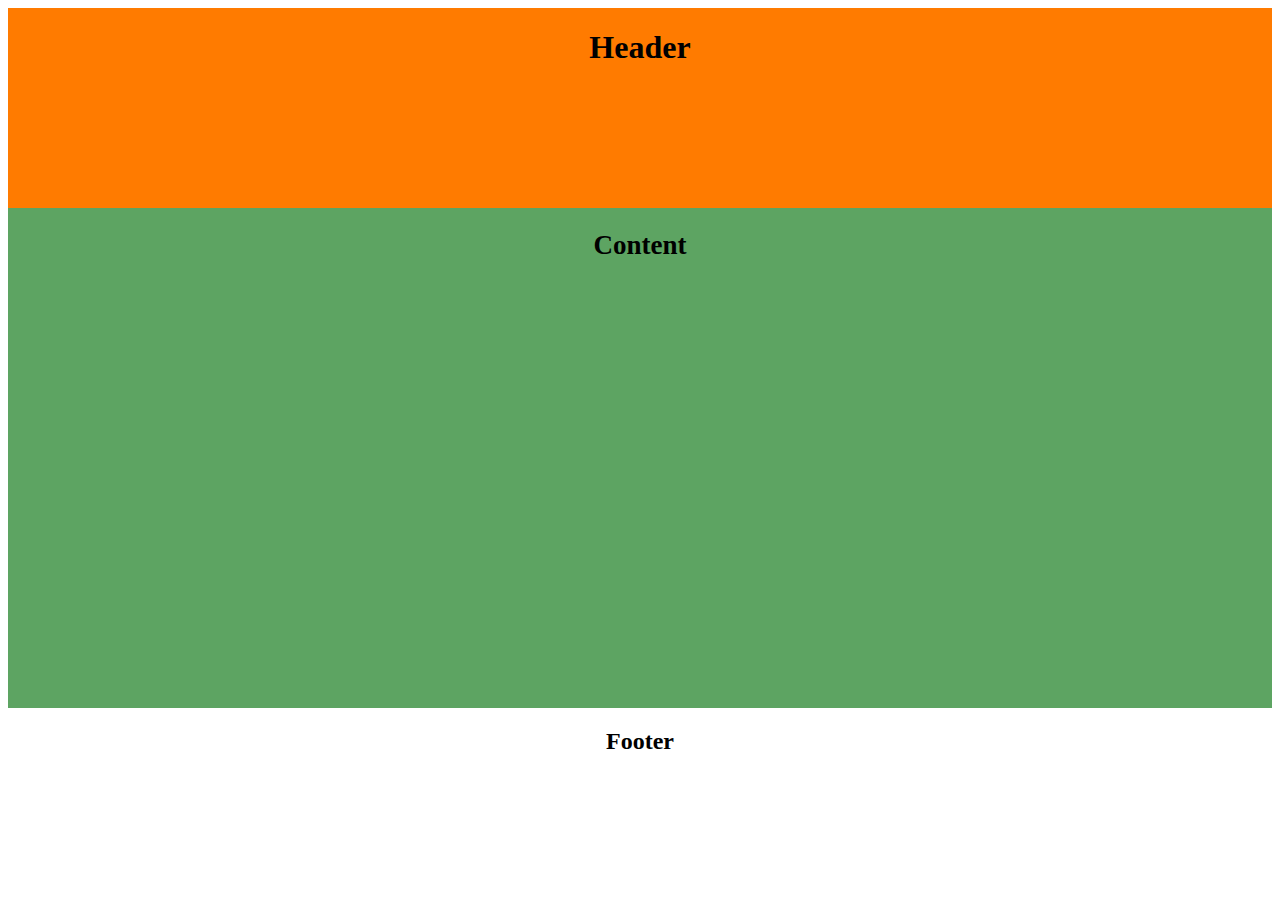
<file: index.html>
<!DOCTYPE html>
<html lang="en">
<head>
    <meta charset="UTF-8">
    <meta name="viewport" content="width=device-width, initial-scale=1.0">
    <title>Main</title>
    <link rel="stylesheet" href="./mian.css">
</head>
<body>
    <header>
        <h1>Header</h1>
    </header>
    <section>
        <h2>Content</h2>
    </section>
    <footer>
        <h2>Footer</h2>
    </footer>
</body>
</html>
</file>
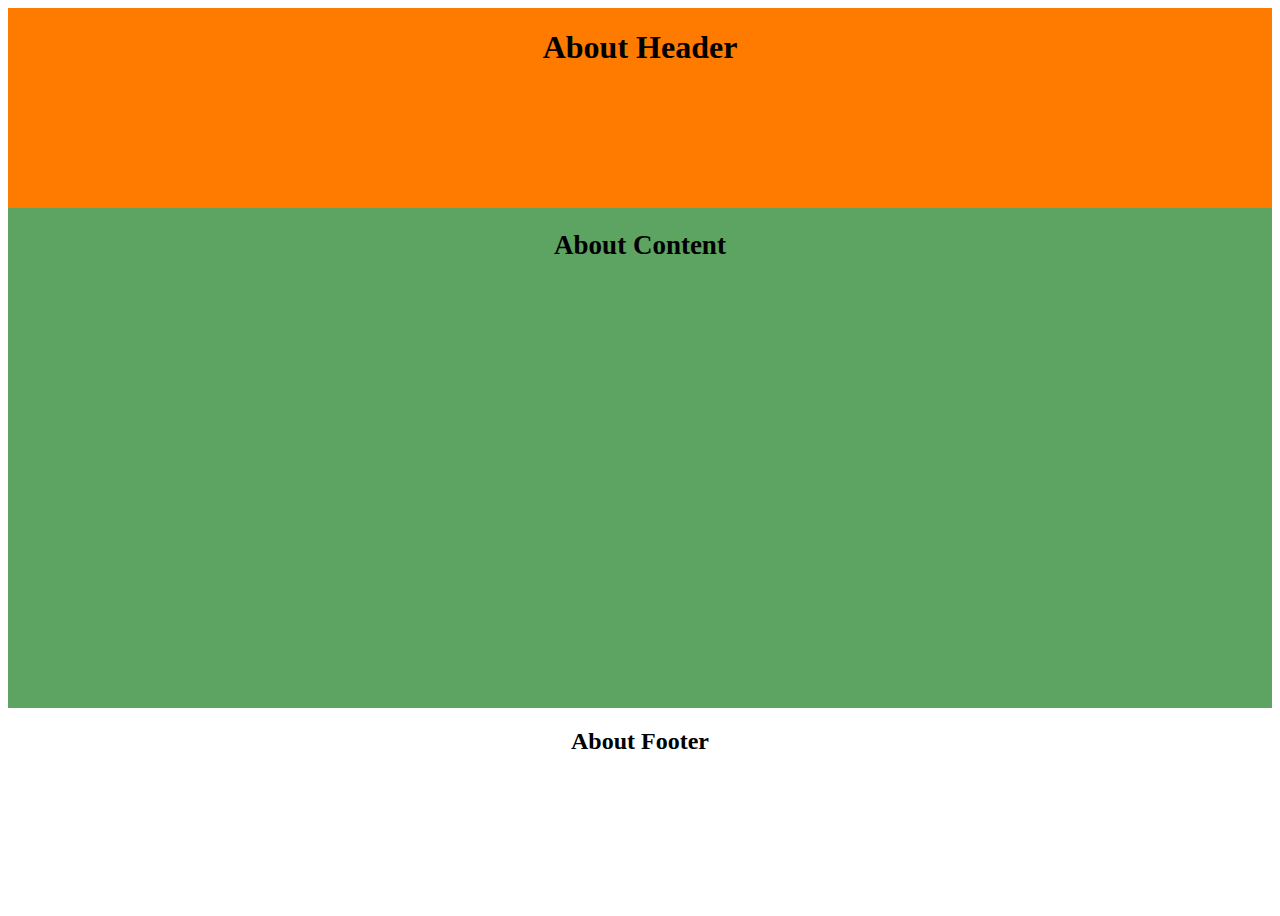
<file: about.html>
<!DOCTYPE html>
<html lang="en">

<head>
    <meta charset="UTF-8">
    <meta name="viewport" content="width=device-width, initial-scale=1.0">
    <title>About Page</title>
    <link rel="stylesheet" href="./mian.css">
</head>

<body>
    <header>
        <h1>About Header</h1>
    </header>
    <section>
        <h2>About Content</h2>
    </section>
    <footer>
        <h2>About Footer</h2>
    </footer>
</body>

</html>
</file>
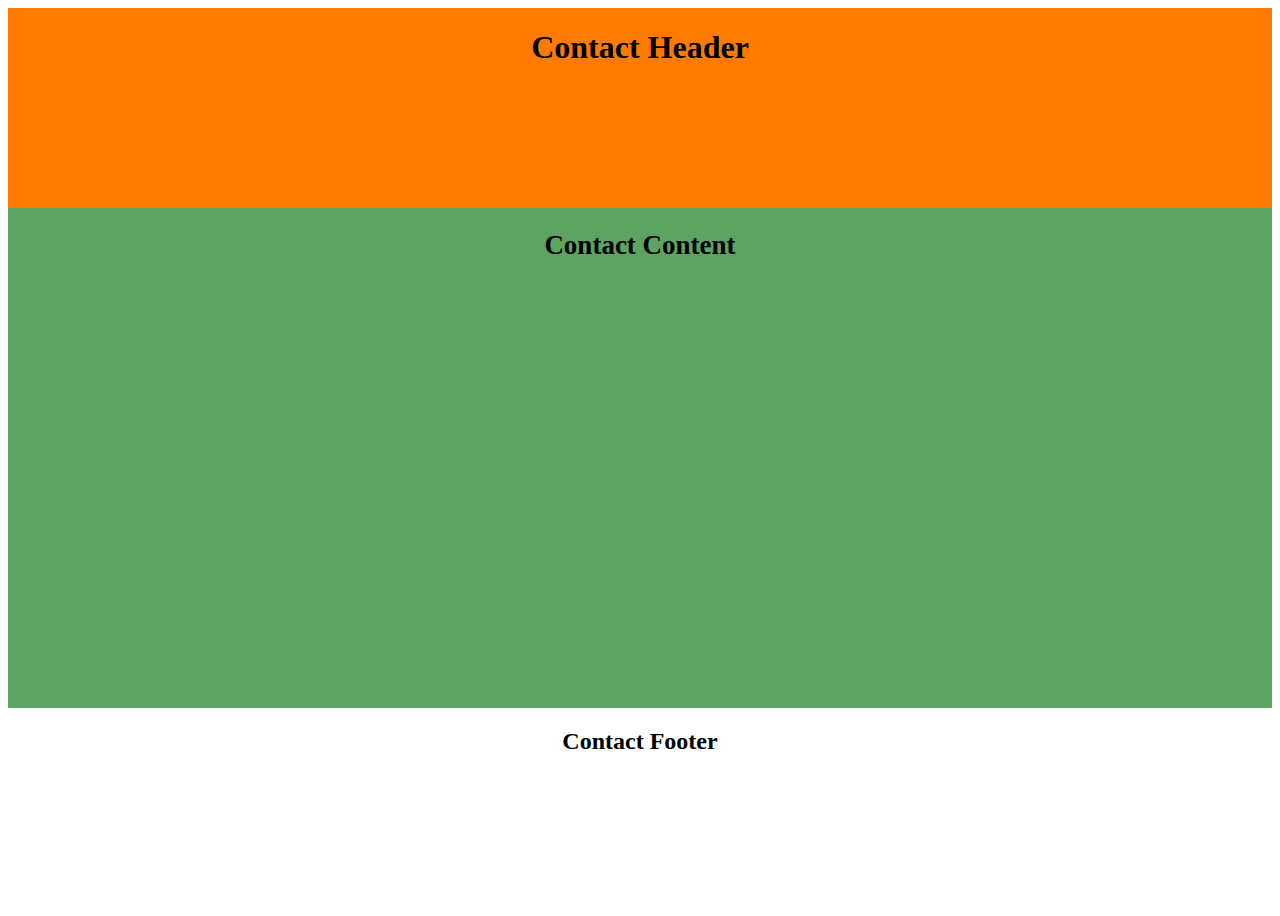
<file: contact.html>
<!DOCTYPE html>
<html lang="en">

<head>
    <meta charset="UTF-8">
    <meta name="viewport" content="width=device-width, initial-scale=1.0">
    <title>Contact</title>
    <link rel="stylesheet" href="./mian.css">
</head>

<body>
    <header>
        <h1>Contact Header</h1>
    </header>
    <section>
        <h2>Contact Content</h2>
    </section>
    <footer>
        <h2>Contact Footer</h2>
    </footer>
</body>

</html>
</file>
<file: mian.css>
body {
    display: flex;
    flex-direction: column;
    height: 100vh;
    text-align: center;
}

header {
    height: 200px;
    background-color: rgb(255, 123, 0);
}

section {
    flex-grow: 1;
    background-color: rgba(86, 160, 92, 0.959);
    font-size: 18px;
}

footer {
    margin-top: auto;
    height: 200px;
}
</file>
